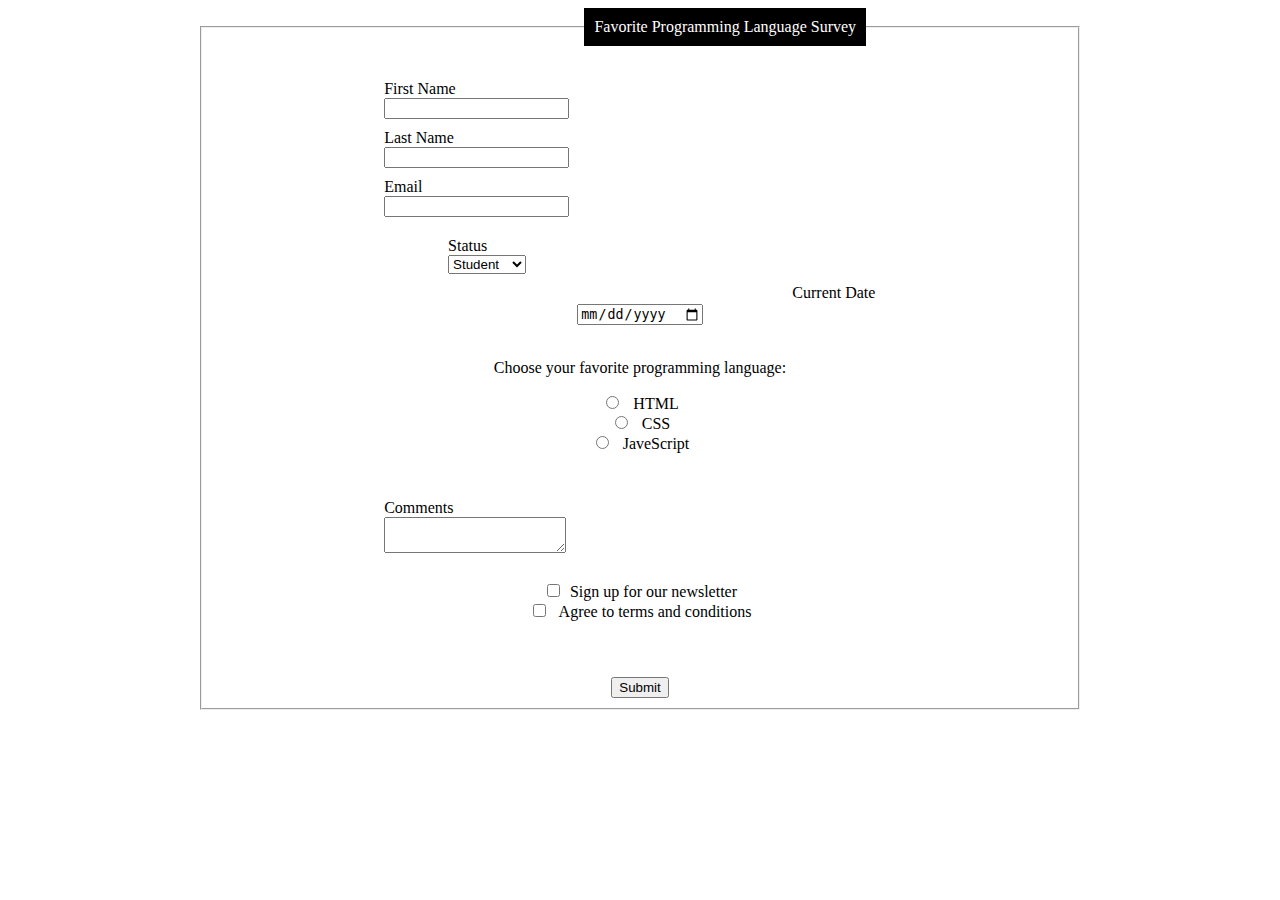
<file: index.html>
<!DOCTYPE html lang="en">
<head>
    <meta charset="UTF-8">
    <meta name="viewport" content="width=device-width, initial-scale=1.0">
    <script type="text/css" src="form.css"></script>
    <title>Favorite Programming Language</title>
    <style>
        /* General form styling */
        form {
            max-width: 70%;
            margin: 0 auto;
            text-align: center; /* Centers the entire form content */
        }

        /* Legend styling */
        legend {
            background-color: black;
            color: white;
            padding: 10px;
            margin-left: 10%; /* Positioned 10% from the left */
            width: fit-content; /* Makes the legend just as wide as its content */
        }

        /* Center-align form1, form2, form3 */
        .form1, .form2, .form3, .form7 {
            margin: 10px auto; /* Adds spacing and centers each form section */
            text-align: left; /* Aligns the labels and inputs to the left */
            width: 60%; /* Limits the width to 60% of the parent container */
        }

        /* form4 and form5 next to each other */
        .form4, .form5 {
            display: inline-block;
            width: 45%; /* Each takes up 45% of the form width */
            text-align: left; /* Aligns text to the left within each block */
            margin: 10px 0;
            vertical-align: top; /* Aligns both to the top */
        }

        /* form6's radio selectors in a horizontal row */
        .form6 input[type="radio"] {
            display: inline-block;
            margin-right: 10px;
        }

        .form6 label {
            margin-right: 20px;
        }

        /* form8's checkboxes next to each other */
        .form8 input[type="checkbox"] {
            display: inline-block;
            margin-right: 10px;
        }

        .form8 label {
            display: inline-block;
            margin-right: 20px;
        }

        /* Center the submit button */
        .button {
            text-align: center;
            margin-top: 20px;
        }
    </style>
</head>
<body>
    <form action="/form-handling-url" method="post">
        <fieldset>
            <legend>Favorite Programming Language Survey</legend><br/>


            <div class="form1">
                <label for="first-name">First Name</label><br/>
                <input type="text" id="firstName" name="first_name">
            </div>

            <div class="form2">
                <label for="last-name">Last Name</label><br/>
                <input type="text" id="lastName" name="last_name">
            </div>

            <div class="form3">
                <label for="email">Email</label><br/>
                <input type="text" id="email" name="email">
            </div>

            <div class="form4">
                <label for="status">Status</label><br/>
                <select id="status" name="user-status">
                    <option value="student">Student</option>
                    <option value="instructor">Instructor</option>
                    <option value="guest">Guest</option>
                </select>
            </div><br/>

            <div class="form5"></div>
                <label for="date">Current Date</label><br/>
                <input type="date" id="date" name="date"><br><br>
            </div>

            <p>Choose your favorite programming language:</p>
            <div class="form6">
                <input type="radio" name="html" value="html"> HTML<br>
                <input type="radio" name="CSS" value="CSS"> CSS<br>
                <input type="radio" name="javascript" value="javascript"> JaveScript<br><br><br>
            </div>

            <div class="form7">
                <label for="comments">Comments</label><br/>
                <textarea id="comment" name=comments></textarea><br><br>
            </div>

            <div class="form8">
                <input type="checkbox">Sign up for our newsletter<br>
                <input type="checkbox"> Agree to terms and conditions <br><br><br>
            </div>

            <div class="button">
                <button type="submit">Submit</button>
            </div>
        </fieldset>
    </form>
</body>
</html>
</file>
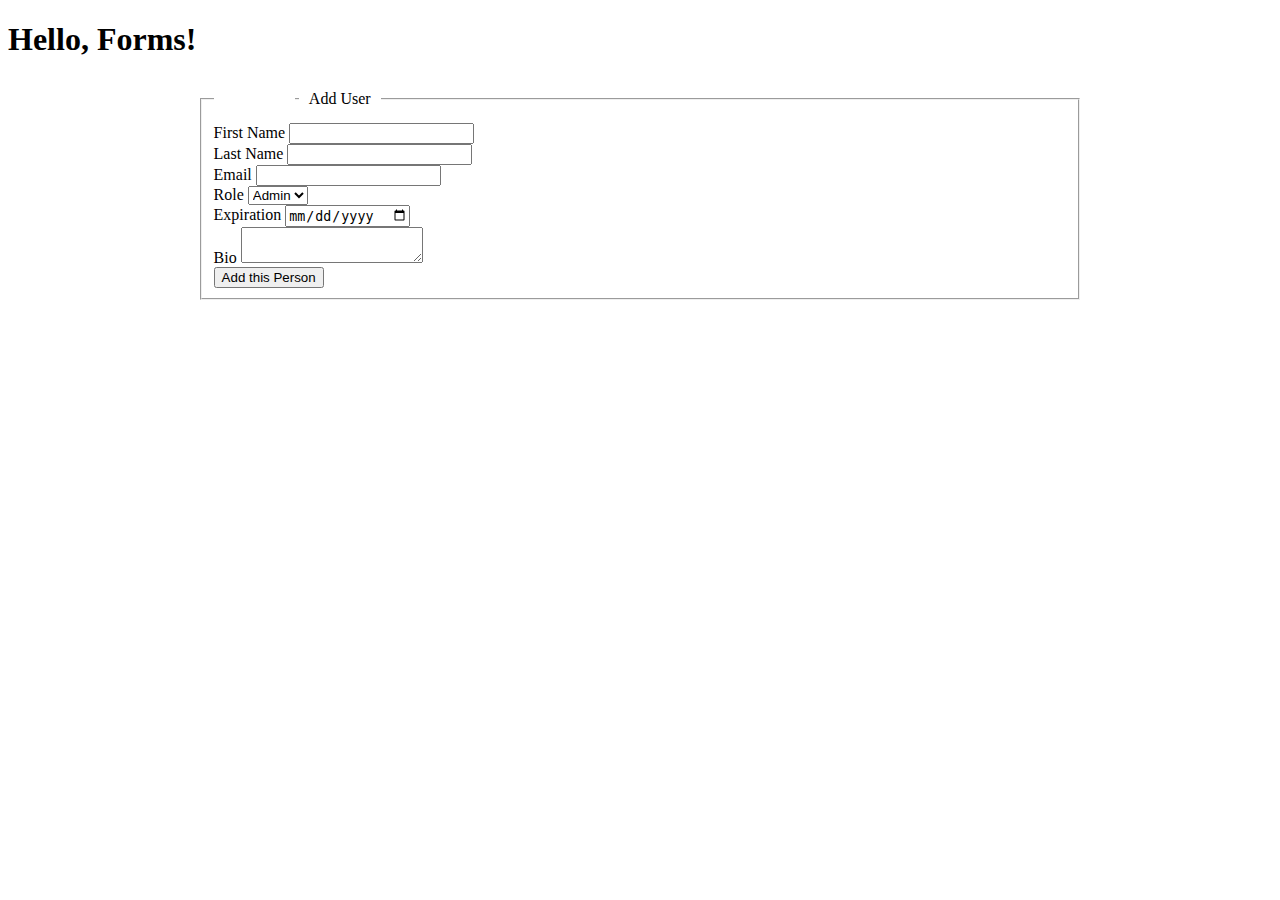
<file: add-user.html>
<!DOCTYPE html>
<html lang="en">
<head>
    <meta charset="UTF-8">
    <meta name="viewport" content="width=device-width, initial-scale=1.0">
    <title>Learning the Forms</title>
    <style>
        /* General form styling */
        form {
            max-width: 70%;
            margin: 0 auto;
        }

        /* Legend styling */
        legend {
            background-color: white;
            color: black;
            padding: 10px;
            position: relative;
            left: 10%;
            display: inline-block;
        }

        /* Form elements center-aligned */
        .form1, .form2, .form3, .form7, .button {
            text-align: center;
            margin: 10px 0;
        }

        /* form4 and form5 next to each other */
        .form4, .form5 {
            display: inline-block;
            width: 48%;
            vertical-align: top;
        }

        /* form6's radio selectors next to each other */
        .form6 input {
            display: inline-block;
            margin-right: 10px;
        }

        /* form8's checkboxes next to each other */
        .form8 input[type="checkbox"] {
            display: inline-block;
            margin-right: 10px;
        }
    </style>
</head>
<body>
    <h1>Hello, Forms!</h1>
    <form action="/form-handling-url" method="post">
    <!--Technically, all of its attributes are optional. It's standard practice to always set at least the action attribute and the method attribute:
        - The action attribute defines the location (URL) where the form's collected data should be sent when it is submitted.
        - The method attribute defines which HTTP method to send the data with. Browsers support only two values for this attribute: "get" and "post". 
        You will use "post" 99% of the time.-->
        <fieldset> <!--used for grouping elements within a form-->
            <legend>Add User</legend> <!--used to give a caption or title to that grouping of elements-->

            <div>
                <label for="firstName">First Name</label>
                <input type="text" id="firstName" name="first_name">
            </div>

            <div>
                <label for="lastName">Last Name</label>
                <input type="text" id="lastName" name="last_name">
            </div>

            <div>
                <label for="email">Email</label>
                <input type="email" id="email" name="email_address">
            </div>

            <div>
                <label for="role">Role</label>
                <select id="role" name="user_role_name">
                    <option value="admin">Admin</option>
                    <option value="user">User</option>
                    <option value="guest">Guest</option>
                </select>
            </div>

            <div>
                <label for="expiration">Expiration</label>
                <input type="date" id="expiration" name="expiration">
            </div>

            <div>
                <label for="bio">Bio</label>
                <textarea id="bio" name="bio"></textarea>
            </div>

            <div>
                <button type="submit">Add this Person</button>
            </div>
        </fieldset>
    </form>
</body>
</html>
</file>
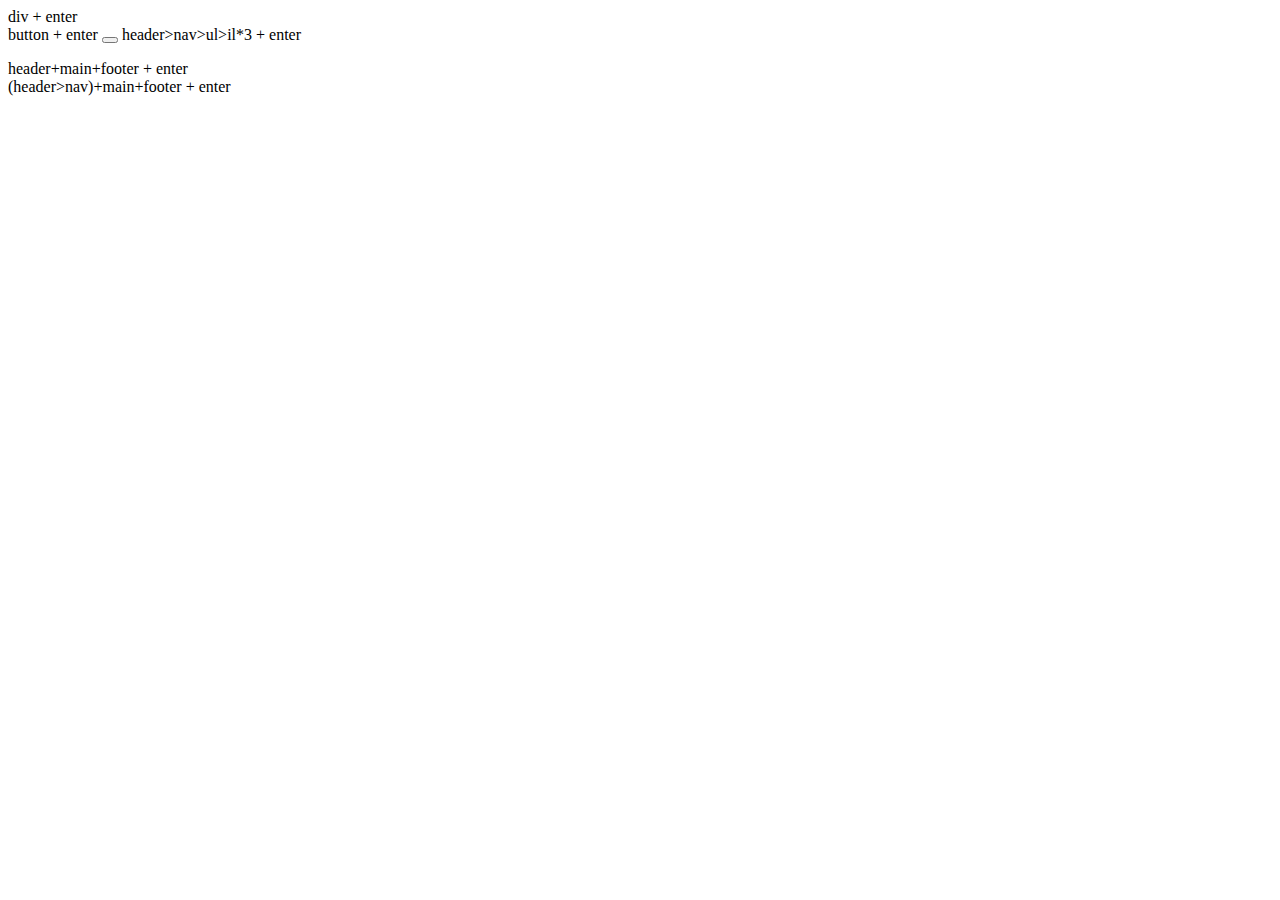
<file: emmet.html>
<!DOCTYPE html>
<html lang="en">
<head>
    <meta charset="UTF-8">
    <meta name="viewport" content="width=, initial-scale=1.0">
    <title>Document</title>
</head>
<body>
    <!-- Emmet is built into VS and allows you to create full tags by using simple shortcuts-->
     div + enter 
     <div></div>

     button + enter 
     <button></button>

     <!-- there are more detailed listing shortcuts that can be created-->
      <!-- use tab to navigate from item to item - the cursor gets moved dynamically-->
      header>nav>ul>il*3 + enter 
      <header>
        <nav>
            <ul>
                <il></il>
                <il></il>
                <il></il>
            </ul>
        </nav>
      </header>

    <!-- you can also create sibling tags instead of the above child tags-->
     header+main+footer  +  enter 
     <header></header>
     <main></main>
     <footer></footer>

     <!-- Combinging child & sibling-->
     (header>nav)+main+footer  +  enter 
      <header>
        <nav></nav>
      </header>
      <main></main>
      <footer></footer>


</body>
</html>
</file>
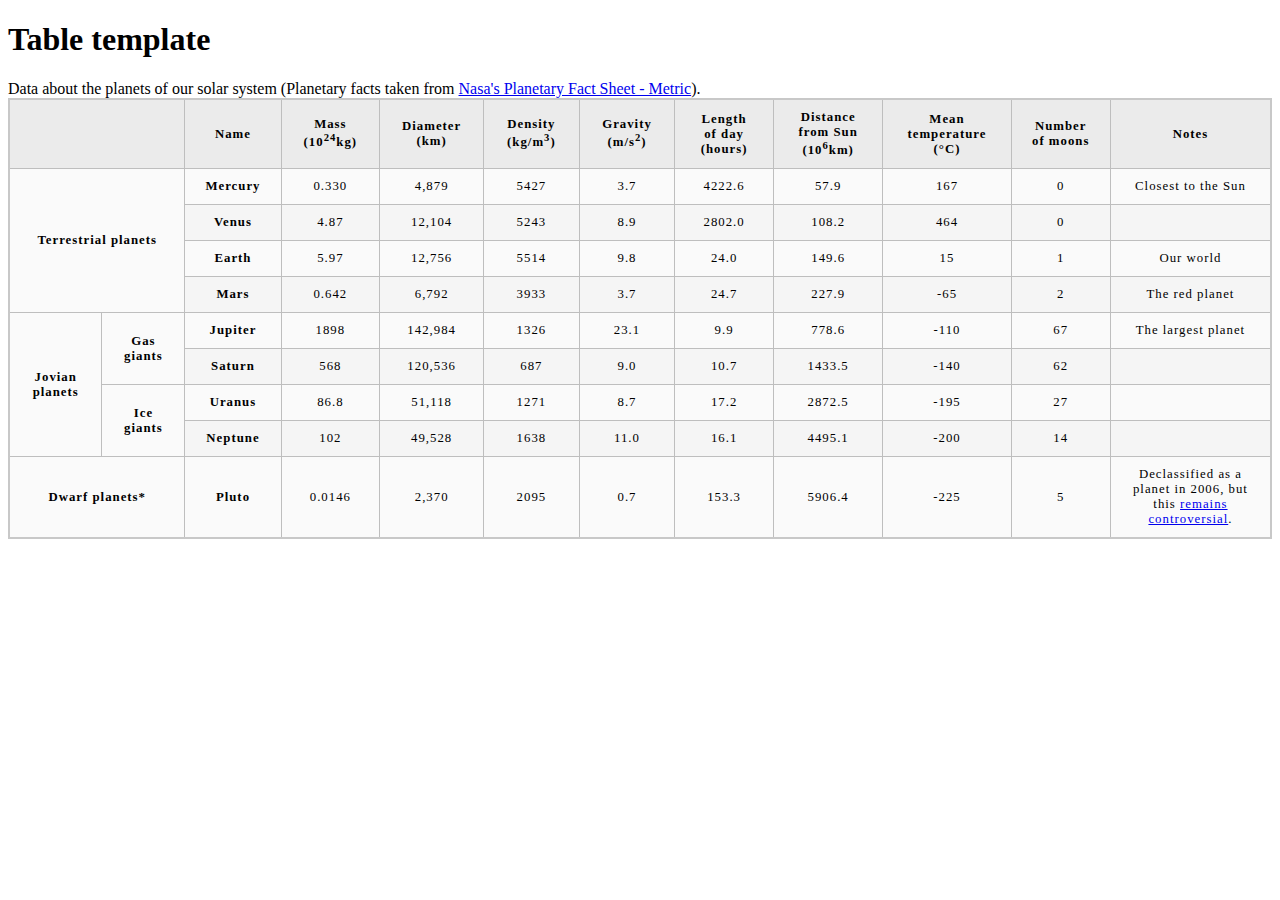
<file: table.html>
<!DOCTYPE html>
<html lang="en-US">
  <head>
    <meta charset="utf-8">
    <meta name="viewport" content="width=device-width">
    <title>Table template</title>
    <link href="table.css" rel="stylesheet" type="text/css">
  </head>
  <body>
    <h1>Table template</h1>
    <caption>Data about the planets of our solar system (Planetary facts taken from 
      <a href="http://nssdc.gsfc.nasa.gov/planetary/factsheet/">Nasa's Planetary Fact Sheet - Metric</a>).</caption>
    <table>
      <tr id="head">
        <th colspan="2"> </th>
        <th>Name</th>
        <th>Mass (10<sup>24</sup>kg)</th>
        <th>Diameter (km)</th>
        <th>Density (kg/m<sup>3</sup>)</th>
        <th>Gravity (m/s<sup>2</sup>)</th>
        <th>Length of day (hours)</th>
        <th>Distance from Sun (10<sup>6</sup>km)</th>
        <th>Mean temperature (°C)</th>
        <th>Number of moons</th>
        <th>Notes</th>
      </tr>
      <tr>
        <td rowspan="4" colspan="2" id="head">Terrestrial planets</td>
        <td id="head">Mercury</td>
        <td>0.330</td>
        <td>4,879</td>
        <td>5427</td>
        <td>3.7</td>
        <td>4222.6</td>
        <td>57.9</td>
        <td>167</td>
        <td>0</td>
        <td>Closest to the Sun</td>
      </tr>
      <tr>
        <td id="head">Venus</td>
        <td>4.87</td>
        <td>12,104</td>
        <td>5243</td>
        <td>8.9</td>
        <td>2802.0</td>
        <td>108.2</td>
        <td>464</td>
        <td>0</td>
        <td></td>
      </tr>
      <tr>
        <td id="head">Earth </td>
        <td>5.97</td>
        <td>12,756</td>
        <td>5514</td>
        <td>9.8</td>
        <td>24.0</td>
        <td>149.6</td>
        <td>15</td>
        <td>1</td>
        <td>Our world</td>
      </tr>
      <tr>
        <td id="head">Mars </td>
        <td>0.642</td>
        <td>6,792</td>
        <td>3933</td>
        <td>3.7</td>
        <td>24.7</td>
        <td>227.9</td>
        <td>-65</td>
        <td>2</td>
        <td>The red planet</td>
      </tr>
      <tr>
        <td rowspan="4" id="head">Jovian planets</td>
        <td rowspan="2" id="head">Gas giants</td>
        <td id="head">Jupiter </td>
        <td>1898</td>
        <td>142,984</td>
        <td>1326</td>
        <td>23.1</td>
        <td>9.9</td>
        <td>778.6</td>
        <td>-110</td>
        <td>67</td>
        <td>The largest planet</td>
      </tr>
      <tr>
        <td id="head">Saturn</td>
        <td>568</td>
        <td>120,536</td>
        <td>687</td>
        <td>9.0</td>
        <td>10.7</td>
        <td>1433.5</td>
        <td>-140</td>
        <td>62</td>
        <td></td>
      </tr>
      <tr>
        <td rowspan="2" id="head">Ice giants</td>
        <td id="head">Uranus</td>
        <td>86.8</td>
        <td>51,118</td>
        <td>1271</td>
        <td>8.7</td>
        <td>17.2</td>
        <td>2872.5</td>
        <td>-195</td>
        <td>27</td>
        <td></td>
      </tr>
      <tr>
        <td id="head">Neptune</td>
        <td>102</td>
        <td>49,528</td>
        <td>1638</td>
        <td>11.0</td>
        <td>16.1</td>
        <td>4495.1</td>
        <td>-200</td>
        <td>14</td>
        <td></td>
      </tr>
      <tr>
        <td colspan="2" id="head">Dwarf planets*</td>
        <td id="head">Pluto</td>
        <td>0.0146</td>
        <td>2,370</td>
        <td>2095</td>
        <td>0.7</td>
        <td>153.3</td>
        <td>5906.4</td>
        <td>-225</td>
        <td>5</td>
        <td>Declassified as a planet in 2006, but this 
          <a href="http://www.usatoday.com/story/tech/2014/10/02/pluto-planet-solar-system/16578959/">remains controversial</a>.</td>
      </tr>
    </table>


  </body>
</html>
</file>
<file: table.css>
html {
    font-family: abel;
  }

  #head {
    font-weight: bold; 
  }

  table {
    border-collapse: collapse;
    border: 2px solid rgb(200,200,200);
    letter-spacing: 1px;
    font-size: 0.8rem;
  }
  
  td, th {
    border: 1px solid rgb(190,190,190);
    padding: 10px 20px;
  }
  
  th {
    background-color: rgb(235,235,235);
  }
  
  td {
    text-align: center;
  }
  
  tr:nth-child(even) td {
    background-color: rgb(250,250,250);
  }
  
  tr:nth-child(odd) td {
    background-color: rgb(245,245,245);
  }
  
  caption {
    padding: 20px;
  }
</file>
